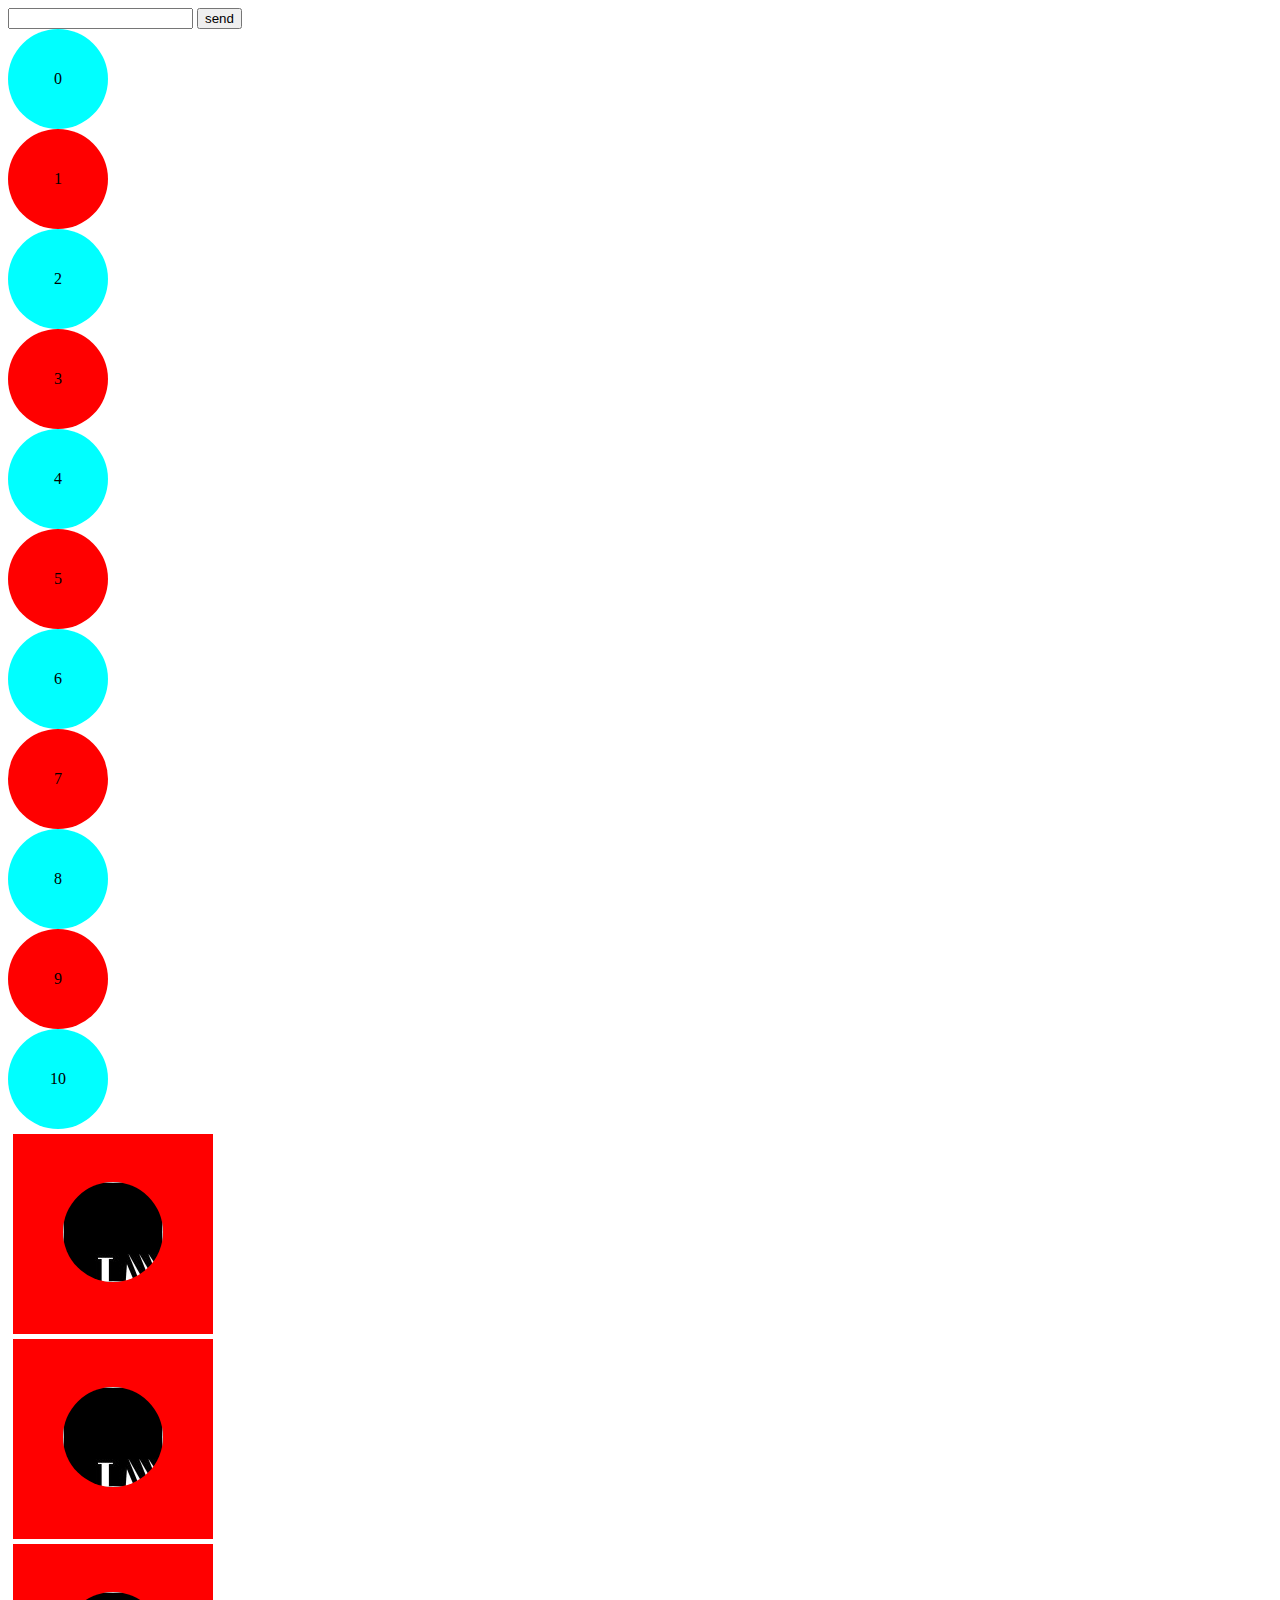
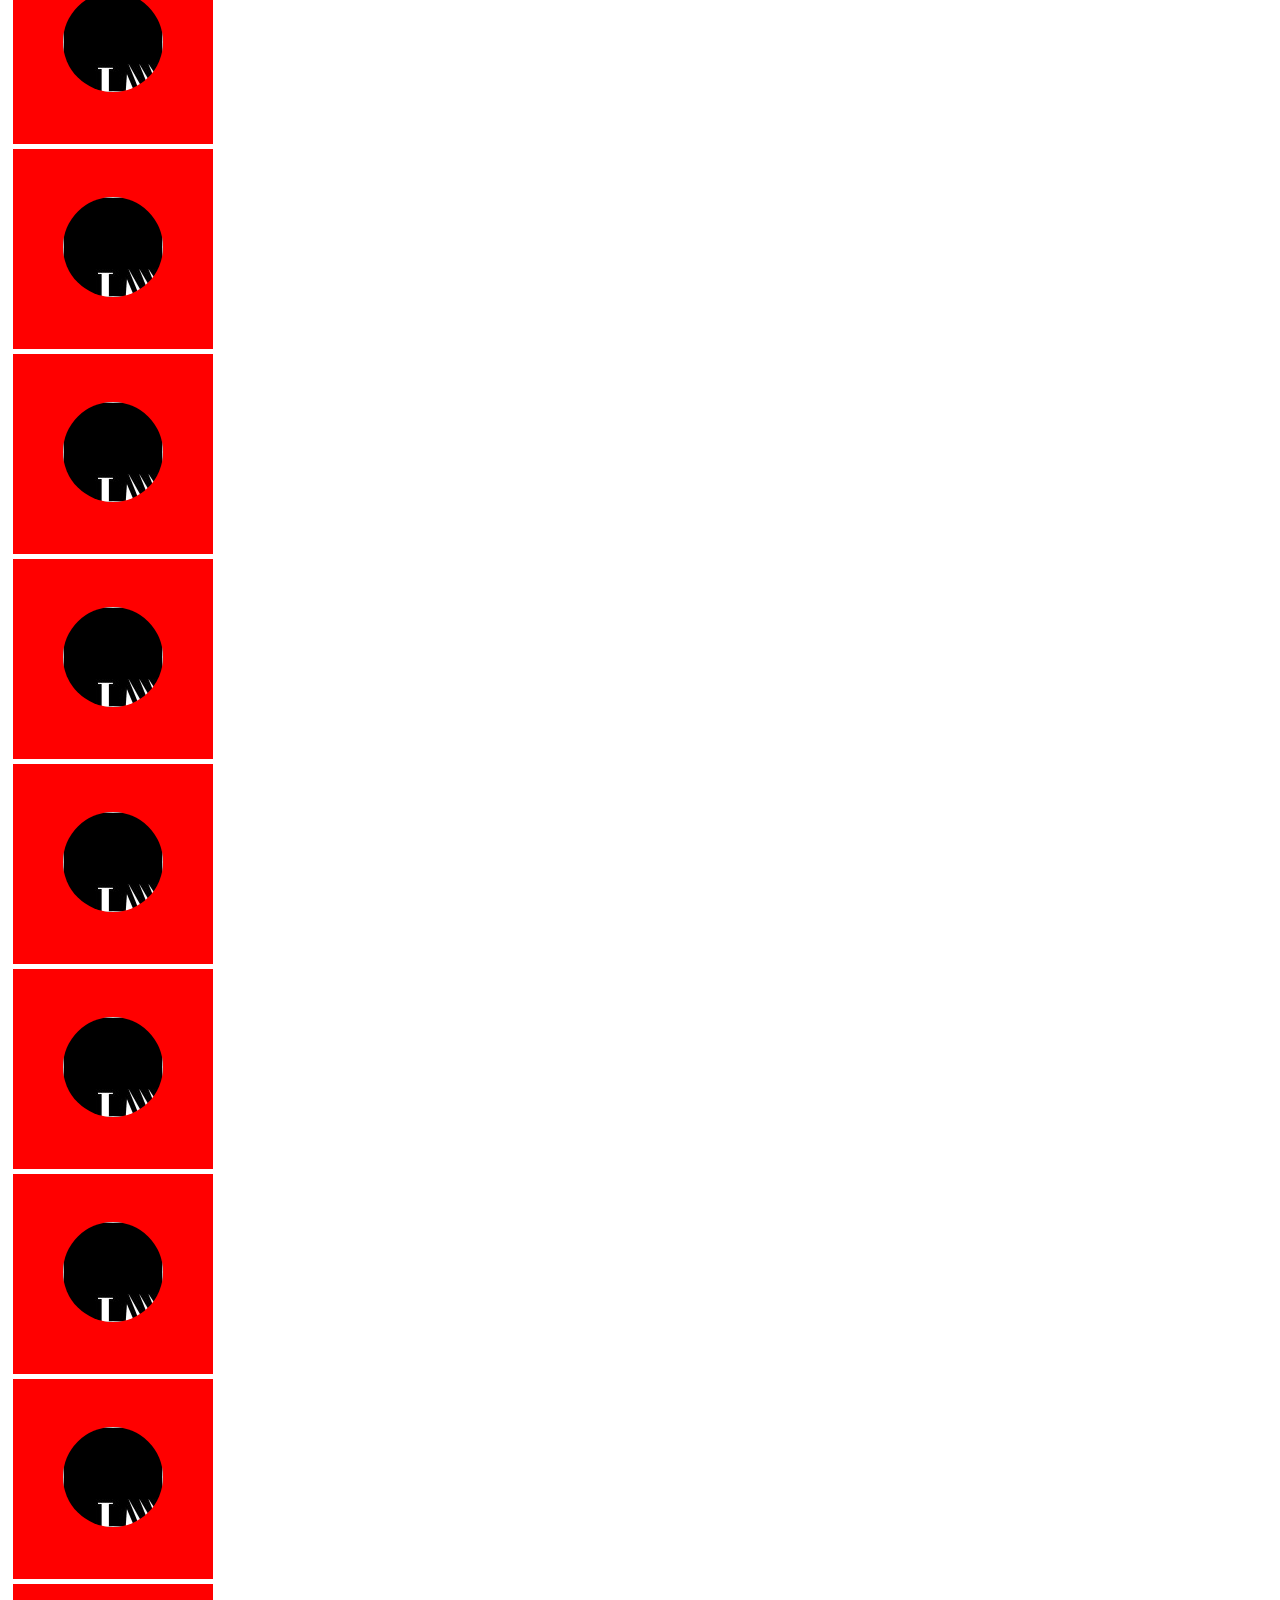
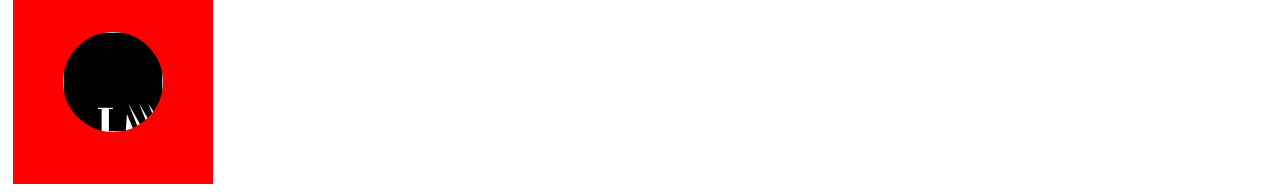
<file: js 1/index.html>
<!DOCTYPE html>
<html lang="en">
<head>
    <meta charset="UTF-8">
    <meta http-equiv="X-UA-Compatible" content="IE=edge">
    <meta name="viewport" content="width=device-width, initial-scale=1.0">
    <title>Document</title>
</head>
<body>

<label>
    <input type="text" id="secret-input">
</label>
<button type="button" id="button-send">send</button>



    <script src="script.js"></script>
</body>
</html>
</file>
